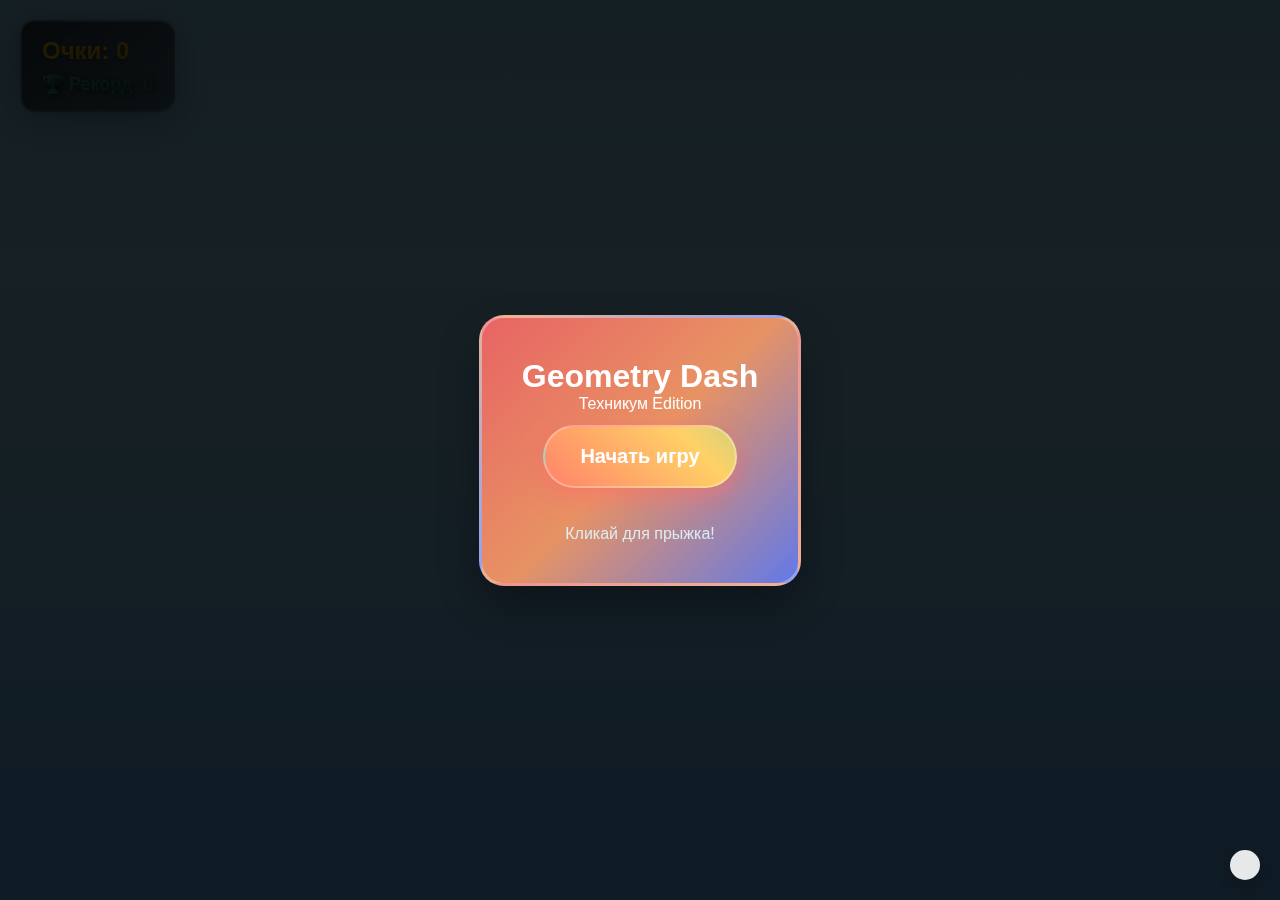
<file: index.html>
<!DOCTYPE html>
<html lang="ru">
<head>
    <meta charset="UTF-8">
    <meta name="viewport" content="width=device-width, initial-scale=1.0">
    <title>Geometry Dash - Technical Edition</title>
    <script src="https://telegram.org/js/telegram-web-app.js"></script>
    <link rel="stylesheet" href="style.css">
</head>
<style>
    #authSection {
        position: fixed;
        bottom: 20px;
        right: 20px;
        z-index: 1000;
        background: rgba(255, 255, 255, 0.9);
        padding: 15px;
        border-radius: 15px;
        box-shadow: 0 4px 15px rgba(0, 0, 0, 0.2);
        backdrop-filter: blur(10px);
    }
    
    #userInfo {
        display: none;
        background: rgba(255, 255, 255, 0.9);
        padding: 10px;
        border-radius: 10px;
        margin-top: 10px;
        text-align: center;
    }
    
    .logout-btn {
        background: #ff4757;
        color: white;
        border: none;
        padding: 8px 15px;
        border-radius: 8px;
        cursor: pointer;
        margin-top: 8px;
    }
</style>
 <body>
<div id="gameContainer">
    <div id="ui">
    <div id="score">Очки: 0</div>
    <div id="highScore">Рекорд: 0</div>
</div>

<canvas id="gameCanvas"></canvas>

<div id="menu">
    <div id="startScreen">
    <h1> Geometry Dash</h1>
    <p>Техникум Edition</p>
    <button id="startBtn">Начать игру</button>
    <div id="controls">
    <p> Кликай для прыжка!</p>
</div>
</div>

<div id="gameOverScreen" class="hidden">
    <h2>Игра окончена!</h2>
    <p id="finalScore">Очки: 0</p>
    <button id="restartBtn">Играть снова</button>
    <button id="shareBtn">Поделиться результатом</button>
</div>
<div id="authSection" style="position: fixed; bottom: 20px; right: 20px; z-index: 1000;">
<script async src="https://telegram.org/js/telegram-widget.js?22" data-telegram-login="chatjkbot" data-size="large" data-auth-url="https://egorka98728.github.io/geometry-dash/auth.html" data-request-access="write"></script>
</div>
<script src="game.js"></script>

<script type="text/javascript">
    function onTelegramAuth(user) {
    // Сохраняем данные пользователя
    localStorage.setItem('tg_user', JSON.stringify(user));

    // Показываем уведомление
    alert('Добро пожаловать,' + user.first_name + '! @ "\nTвой ID: ' + user.id);

    // Можно отправить данные в бота
    try {
    Telegram.WebApp.sendData(JSON.stringify({
    action: 'telegram_login',
    user: user
    }));
    } catch (e) {
    console.log('WebApp not available:', e);
    }

    // Скрываем кнопку авторизации после входа
    document.getElementById('authSection').style.display = 'none';
}

// Проверяем, авторизован ли пользователь при загрузке window.addEventListener('load', function() {
Window.addEventListener('load', function() {    
const savedUser = localStorage.getItem('tg_user');
    if (savedUser) {
    document.getElementById('authSection').style.display = 'none';
    }
    });
</script>
</body>
</html>
</file>
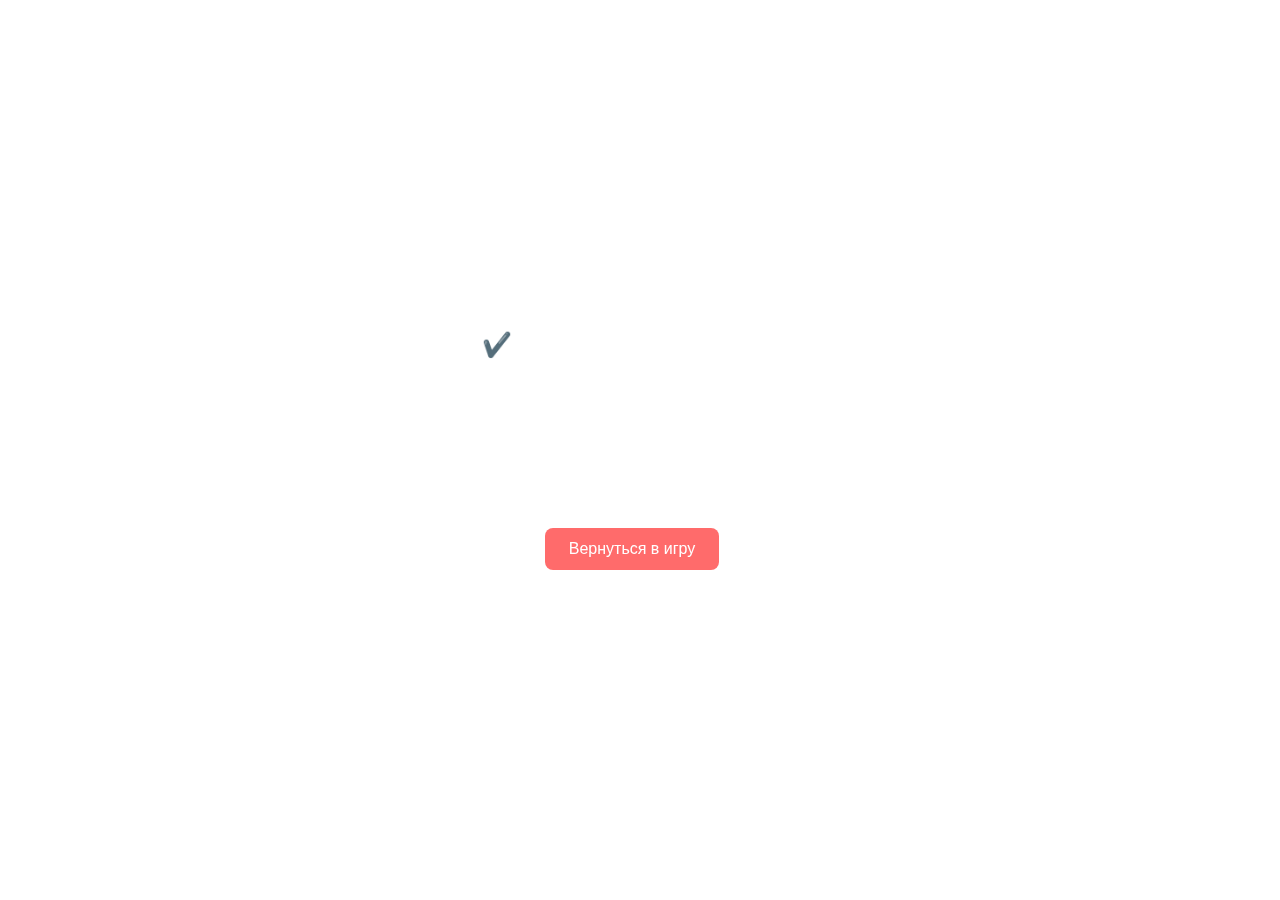
<file: auth.html>
<!DOCTYPE html>
<html lang="ru">
<head>
    <meta charset="UTF-8">
    <meta name="viewport" content="width=device-width, initial-scale=1.0">
    <title>Авторизация - Geometry Dash</title>
    <script src="https://telegram.org/js/telegram-web-app.js"></script>
<style>
body {
    font-family: Arial, sans-serif;
    display: flex;
    justify-content: center;
    align-items: center;
    height: 100vh;
    background: linear-gradient(135deg, 0%, 0%); margin: 0;
    color: white;
    text-align: center;
}

.container {
    background: rgba(255, 255, 255, 0.1);
    padding: 30px;
    border-radius: 15px;
    backdrop-filter: blur(10px);
}

.success {
    font-size: 24px;
    margin-bottom: 20px;
}

.user-info {
    background: rgba(255, 255, 255, 0.2);
    padding: 15px;
    border-radius: 10px;
    margin: 15px;
}

button {
    background:  #FF6B6B;
    color:  white;
    border: none;
    padding: 12px 24px;
    border-radius: 8px;
    cursor: pointer;
    font-size: 16px;
    margin-top: 15px;
}

</style>

</head>

<body>
    <div class="container">
    <div class="success"> ✔️ успешная авторизация!</div>
    <div id="userInfo" class="user-info">
    </div>
    <p>Теперь ты можешь вернуться в игру</p>
    <button onclick="closeAuth()">Вернуться в игру</button>
</div>

<script>
    const urlParams = new URLSearchParams(window.location.search);
    const userData = {
    id: urlParams.get('id'),
    first_name: urlParams.get('first_name'),
    last_name: urlParams.get('last_name'),
    username: urlParams.get('username'),
    photo_url: urlParams.get('photo_url'),
    auth_date: urlParams.get('auth_date'),
    hash: urlParams.get('hash')
    };
    document.getElementById('userInfo').innerHTML =
  `<strong>Добро пожаловать, ${userData.first_name || 'Гость'}</strong><br>
  ${userData.username ? '@' + userData.username : ''}<br>
  <small>ID: ${userData.id}</small>`;
localStorage.setItem('tg_user', JSON.stringify(userData));
    function closeAuth() {
    try {
    if (window.Telegram && Telegram.WebApp) {
    Telegram.WebApp.sendData(JSON.stringify({
    action: 'telegram_login',
    user: userData
    }));
    }
    if (window.opener) {
    window.close();
    } else {
    window.history.back();
    }
    } catch (e) {
    console.log('Error:', e);
    window.history.back();
    }
}

setTimeout(closeAuth, 3000);

</script>

</body>
</html>
```
</file>
<file: style.css>
*  {
    margin: 0;
    padding: 0;
    box-sizing: border-box;
}

body {
    font-family: 'Segoe UI', Tahoma, Geneva, Verdana, sans-serif;
    background: linear-gradient(135deg, "#667eea 0%, "#764ba2 100%);
    overflow: hidden;
    touch-action: manipulation;
    user-select: none;
}

#gameContainer {
    position: relative;
    width: 100vw;
    height: 100vh;
}

#gameCanvas {
    position: absolute;
    top: 0;
    left: 0;
    width: 100%;
    height: 100%;
    display: block;
}
#ui {
    position: absolute;
    top: 20px;
    left: 20px;
    z-index: 100;
    color: white;
    font-size: 20px;
    font-weight: bold;
    text-shadow: 2px 2px 8px rgba(0,0,0,0.8);
    background: rgba(0,0,0,0.3);
    padding: 15px 20px;
    border-radius: 15px;
    backdrop-filter: blur(10px);
    border: 2px solid rgba(255,255,255,0.2);
}

#score {
    color: #FFD700;
    font-size: 24px;
    margin-bottom: 8px;
}

#highScore {
    color: #4ECDC4;
    font-size: 18px;
}

#menu {
    position: absolute;
    top: 0;
    left: 0;
    width: 100%;
    height: 100%;
    display: flex;
    justify-content: center;
    align-items: center;
    background: rgba(0, 0, 0, 0.85);
    z-index: 200;
    transition: opacity 0.3s ease;
}

#menu.hidden {
    display: none !important;
}

.playing #menu {
    background: transparent !important;
    pointer-events: none !important;
}

.playing #menu > * {
    display: none !important;
}

#startScreen, #gameOverScreen {
    text-align: center;
    color: white;
    padding: 40px;
    background: linear-gradient(135deg, 
        rgba(255, 107, 107, 0.9) 0%, 
        rgba(255, 159, 107, 0.9) 50%, 
        rgba(107, 131, 255, 0.9) 100%);
    border-radius: 25px;
    backdrop-filter: blur(10px);
    border: 3px solid rgba(255, 255, 255, 0.3);
    box-shadow: 0 20px 40px rgba(0,0,0,0.3);
    max-width: 90%;
}

@keyframes fadeIn {
    from { opacity: 0; transform: translateY(30px); }
    to { opacity: 1; transform: translateY(0); }
}

.hidden {
    display: none !important;
}

button {
    background: linear-gradient(45deg, #FF6B6B, #FFD166, #4ECDC4);
    border: none;
    padding: 18px 35px;
    margin: 12px;
    border-radius: 50px;
    color: white;
    font-size: 20px;
    font-weight: bold;
    cursor: pointer;
    transition: all 0.3s ease;
    box-shadow: 0 8px 25px rgba(255, 107, 107, 0.6);
    border: 2px solid rgba(255,255,255,0.3);
}

button::before {
    content: '';
    position: absolute;
    top: 0;
    left: -100%;
    width: 100%;
    height: 100%;
    background: linear-gradient(90deg, transparent, rgba(255,255,255,0.2), transparent);
    transition: 0.5s;
}

button:hover::before {
    left: 100%;
}
button:hover {
    transform: translateY(-3px);
    box-shadow: 0 15px 35px rgba(255, 107, 107, 0.8);
}

button:active {
    transform: translateY(0) scale(0.95);
}
 
#controls {
    margin-top: 25px;
    font-size: 16px;
    opacity: 0.9;
    color: #E0F7FA;
}

#authSection {
    margin-top: 20px;
    padding: 15px;
    background: rgba(255,255,255,0.1);
    border-radius: 15px;
    backdrop-filter: blur(10px);
}

@media (max-width: 768px) {
    #ui {
        font-size: 16px;
        padding: 12px 16px;
        top: 15px;
        left: 15px;
    }
    
    #score {
        font-size: 20px;
    }
    
    #highScore {
        font-size: 16px;
    }
    
    button {
        padding: 16px 30px;
        font-size: 18px;
        margin: 10px;
    }
    
    h1 {
        font-size: 2.5em;
    }
    
    h2 {
        font-size: 2em;
    }
    
    #startScreen, #gameOverScreen {
        padding: 30px 25px;
    }
}
@keyframes pulse {
   0% { transform: scale(1); }
    50% { transform: scale(1.05); }
    100% { transform: scale(1); }

}.pulse {
    animation: pulse 2s infinite;
}

@keyframes emergencyPulse {
   0% { transform: translate(-50%, -50%) scale(1); }
    50% { transform: translate(-50%, -50%) scale(1.1); }
    100% { transform: translate(-50%, -50%) scale(1); }
}

@keyframes tapEffect {
   0% {
    transform: scale(0.5);
    opacity: 1;
    }
    100% {
    transform: scale(2);
    opacity: 0;
    }
}
@keyframes mouthAnimation {
    0% { transform: scaleY(1); }
    50% { transform: scaleY(1.5); }
    100% { transform: scaleY(1); }
}

.tapEffect {
    animation: tapEffect 0.5s forwards;
}

@keyframes tapEffect {
    0% { transform: scale(0.5); opacity: 1; }
    100% { transform: scale(1.5); opacity: 0; }
}
/* Добавьте эти стили к существующему файлу style.css */

/* Анимации для игры */
@keyframes sunGlow {
    0% { transform: scale(1); opacity: 0.8; }
    50% { transform: scale(1.05); opacity: 1; }
    100% { transform: scale(1); opacity: 0.8; }
}

@keyframes playerFloat {
    0% { transform: translateY(0px); }
    50% { transform: translateY(-3px); }
    100% { transform: translateY(0px); }
}

@keyframes coinSpin {
    0% { transform: rotate(0deg); }
    100% { transform: rotate(360deg); }
}

@keyframes cloudFloat {
    0% { transform: translateX(0px); }
    100% { transform: translateX(-100px); }
}

/* Улучшенные стили для UI */
#gameCanvas {
    display: block;
    background: linear-gradient(180deg, 
        #87CEEB 0%,
        #98D8F0 30%,
        #64B5F6 100%);
}

#ui {
    background: linear-gradient(135deg, 
        rgba(0, 0, 0, 0.7) 0%,
        rgba(0, 0, 0, 0.5) 100%);
    border: 2px solid rgba(255, 255, 255, 0.2);
    box-shadow: 0 8px 32px rgba(0, 0, 0, 0.3);
}

#score {
    background: linear-gradient(45deg, #FFD700, #FFA500);
    -webkit-background-clip: text;
    -webkit-text-fill-color: transparent;
    background-clip: text;
    text-shadow: 0 2px 4px rgba(0, 0, 0, 0.3);
}

#highScore {
    background: linear-gradient(45deg, #4ECDC4, #2E8B57);
    -webkit-background-clip: text;
    -webkit-text-fill-color: transparent;
    background-clip: text;
}

/* Улучшенные кнопки */
button {
    position: relative;
    overflow: hidden;
    background: linear-gradient(45deg, 
        #FF6B6B 0%,
        #FFD166 50%,
        #4ECDC4 100%);
    background-size: 200% 200%;
    animation: gradientShift 3s ease infinite;
    transition: all 0.3s cubic-bezier(0.4, 0, 0.2, 1);
}

@keyframes gradientShift {
    0% { background-position: 0% 50%; }
    50% { background-position: 100% 50%; }
    100% { background-position: 0% 50%; }
}

button:hover {
    transform: translateY(-5px) scale(1.05);
    box-shadow: 0 20px 40px rgba(255, 107, 107, 0.4);
}

button:active {
    transform: translateY(0) scale(0.98);
}

/* Эффект свечения для элементов */
.glow-effect {
    filter: drop-shadow(0 0 8px rgba(255, 235, 59, 0.7));
}

/* Для мобильных устройств */
@media (max-width: 768px) {
    #gameCanvas {
        touch-action: manipulation;
    }
    
    button {
        padding: 20px 40px;
        font-size: 22px;
        margin: 15px;
    }
    
    #ui {
        padding: 20px 25px;
        font-size: 18px;
    }
}
</file>
